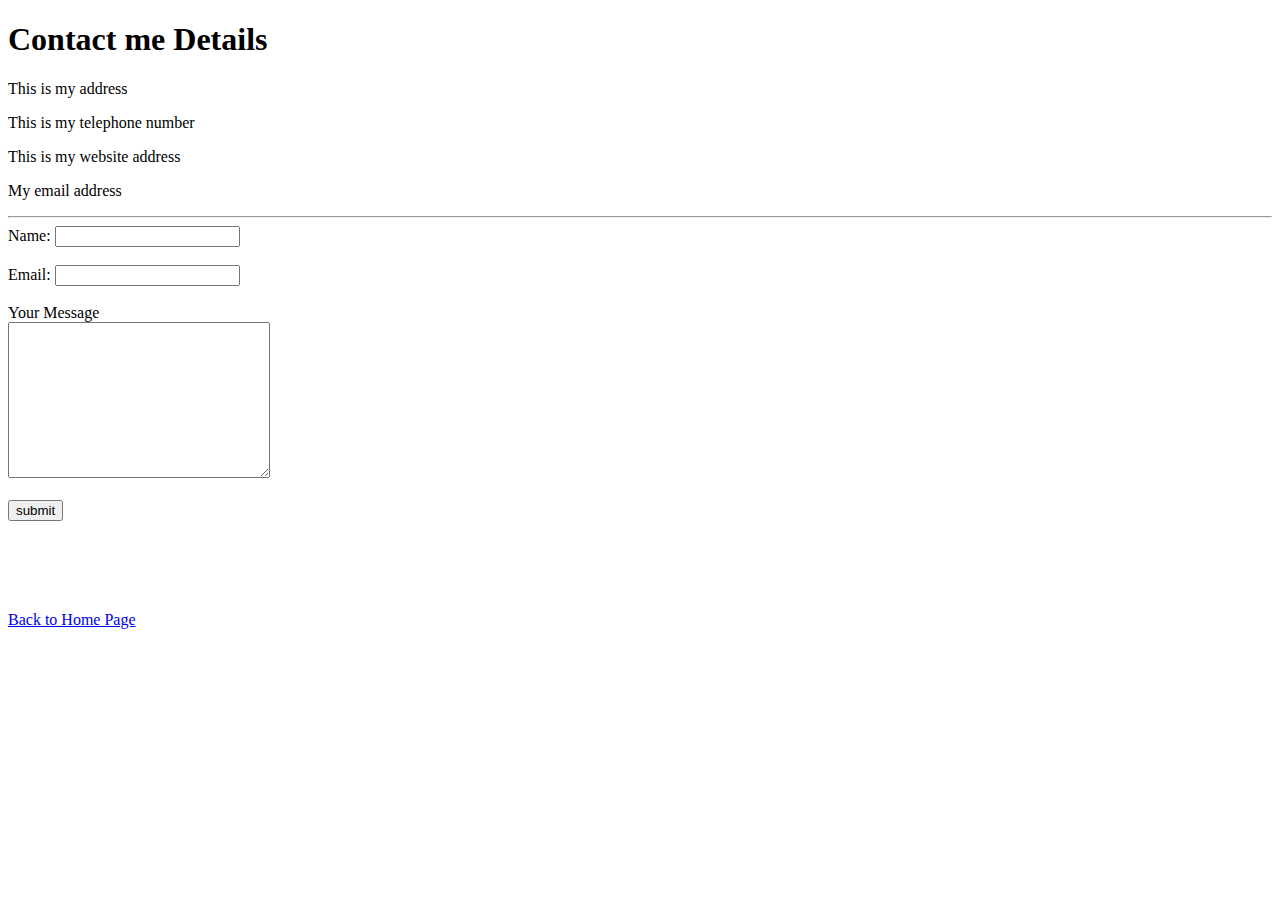
<file: contact.html>
<!DOCTYPE html>
<html lang="en" dir="ltr">
  <head>
    <meta charset="utf-8">
    <title>Contact Me</title>
  </head>
  <body>
    <h1>Contact me Details</h1>
    <p>This is my address</p>
    <p>This is my telephone number</p>
    <p>This is my website address</p>
    <p>My email address</p>

    <hr>

<form method="post" action="mailto:acas.tracy@gmail.com" enctype="text/plain">
<label>Name:</label>
<input type="text" name="name" >
<br>
<br>
<label>Email:</label>
<input type="email" name="email" >
<br>
<br>
<lable>Your Message</lable>
<br>
<textarea name="message" rows="10" cols="30"></textarea>
<br>
<br>

<input type="submit" name="submit" value="submit">
<br>
<br>

</form>


<br>
<br>
<br>
<br>
<a href="index.html">Back to Home Page</a>
  </body>
</html>
</file>
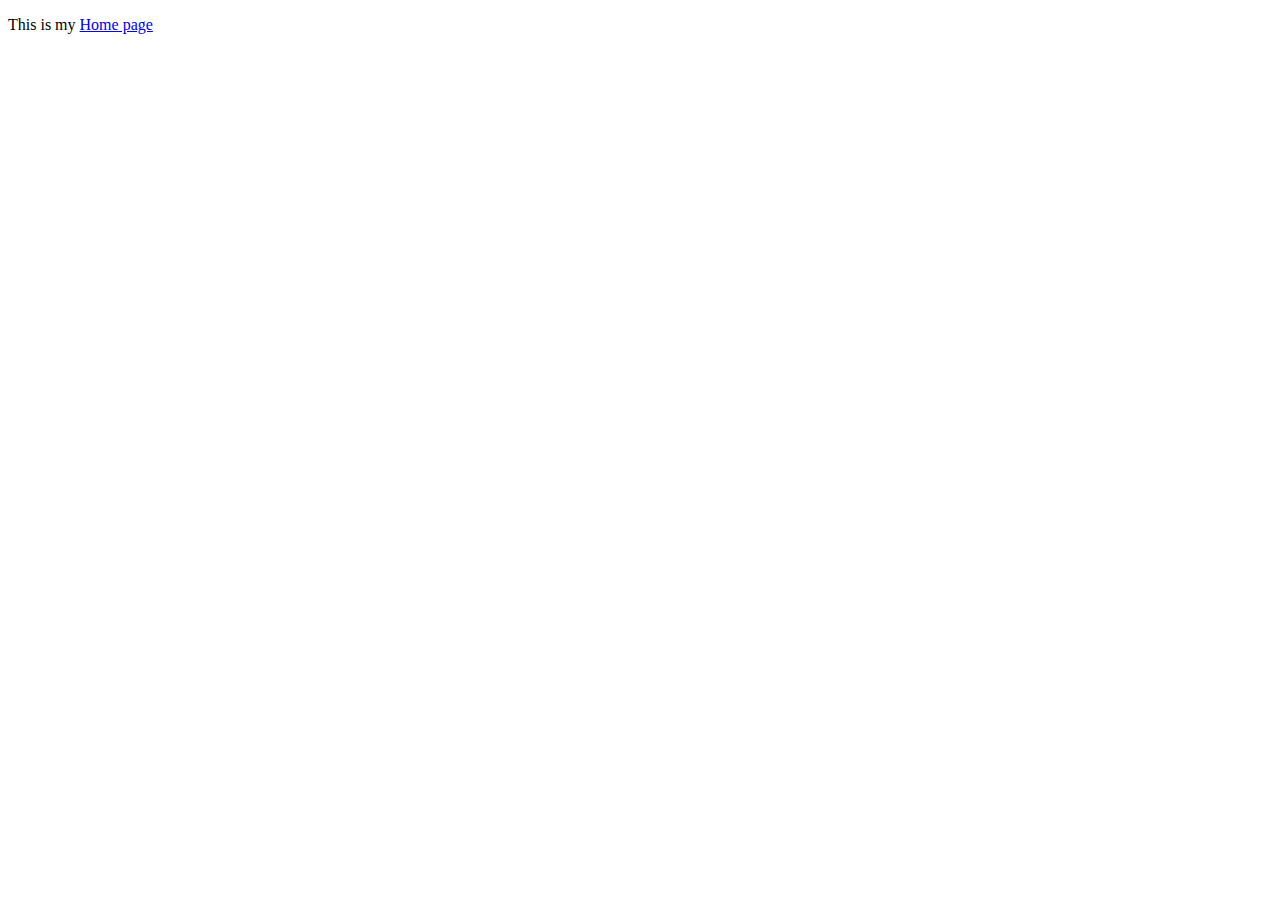
<file: hobbies.html>
<!DOCTYPE html>
<html lang="en" dir="ltr">
  <head>
    <meta charset="utf-8">
    <title>Hobbies Page</title>
  </head>
  <body>
  <p>This is my <a href="index.html">Home page</a></p>
  </body>
</html>
</file>
